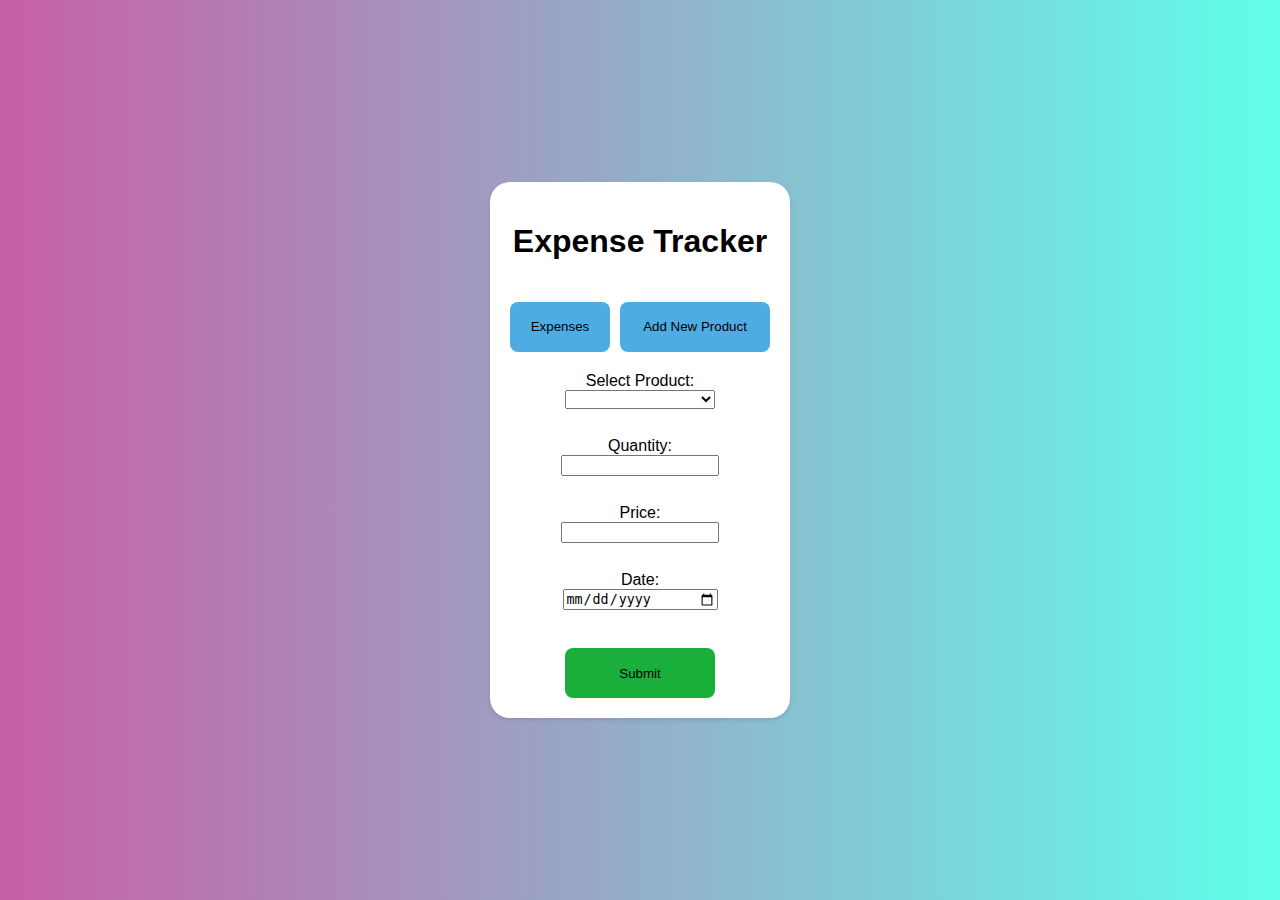
<file: index.html>
<!DOCTYPE html>
<html lang="en">
<head>
    <meta charset="UTF-8">
    <meta name="viewport" content="width=device-width, initial-scale=1.0">
    <link rel="stylesheet" href="styles.css">
    <title>Farm Tracker</title>
</head>
<body>
    <div class="container">
        <h1>Expense Tracker</h1>
        <div class="button-container">
            <a href="display.html">
                <button class="expense-button">Expenses</button>
            </a>
            <button id="addNewProductBtn">Add New Product</button>
        </div>
       
        <div class="button-container">
            <div id="productForm" class="hidden">
                <label for="productName">Select Product:</label>
                <select id="productName"></select>
                <br>
                <label for="quantity">Quantity:</label>
                <input type="number" id="quantity">
                <br>
                <label for="price">Price:</label>
                <input type="number" id="price">
                <br>
                <label for="date">Date:</label>
                <input type="date" id="date">
                <br>
                <button id="submitBtn">Submit</button>
            </div>
        </div>
    </div>
    <script src="script.js"></script>
</body>
</html>
</file>
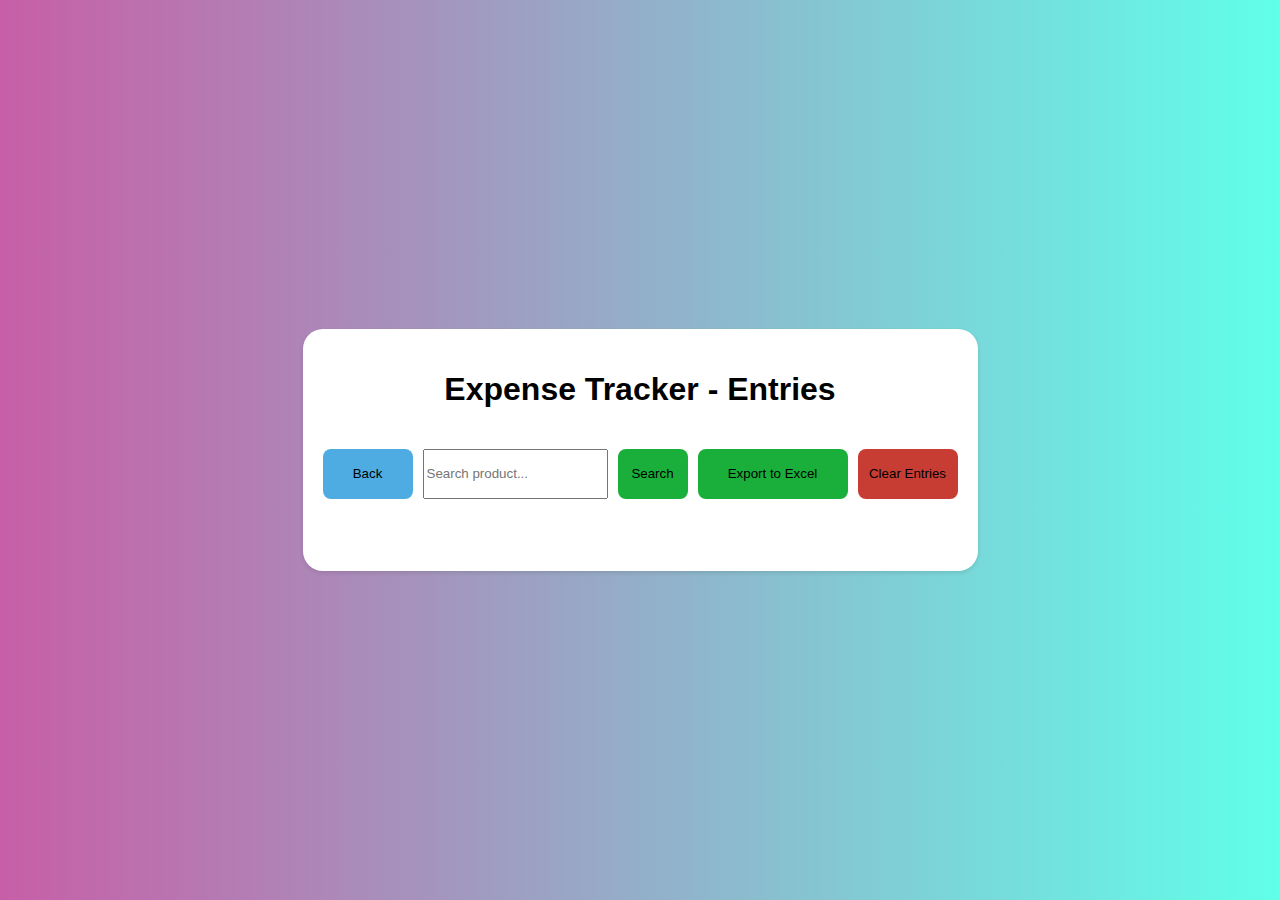
<file: display.html>
<!DOCTYPE html>
<html lang="en">
<head>
    <meta charset="UTF-8">
    <meta name="viewport" content="width=device-width, initial-scale=1.0">
    <link rel="stylesheet" href="styles.css">
    <title>Farm Tracker - Entries</title>
</head>
<body>
    <div class="container">
      
            <h1>Expense Tracker - Entries</h1>
            <div class="button-container">
                <a href="index.html">
                    <button class="back-button">Back</button>
                </a>
                <input type="text" id="searchInput" placeholder="Search product...">
            <button class="search-button" onclick="searchEntries()">Search</button>
            <button class="export-button" onclick="exportToCSV()">Export to Excel</button>
            <button class="clear-button" onclick="confirmClearEntries()">Clear Entries</button>
            </div>
           
            <ul id="entryList"></ul>
       
    </div>
    <script src="display.js"></script>
</body>
</html>
</file>
<file: styles.css>
body {
    font-family: Arial, sans-serif;
    margin: 0;
    display: flex;
    justify-content: center;
    align-items: center;
    min-height: 100vh;
    /* Apply gradient background */
    background: linear-gradient(to right, #ac117dac, #01ffdda0);
    transition: background-color 0.3s ease;
}

.container {
    max-width: 700px;
    padding: 20px;
    background-color: #fff;
    border-radius: 20px;
    box-shadow: 0px 2px 4px rgba(0, 0, 0, 0.1);
    display: flex;
    flex-direction: column;
    align-items: center;
}

.hidden {
    display: none;
}

.button-container{
    display: flex; /* Display the buttons horizontally */
    gap: 10px; /* Add some spacing between the buttons */
    margin-top: 20px; /* Add some spacing from the top */
}

#productForm select,
#productForm input {
    width: 150px; /* Set the width of the select and input fields */
    margin-bottom: 10px; /* Add some vertical spacing between fields */
}

#productForm {
    display: flex;
    flex-direction: column;
    align-items: center;
}

#submitBtn {
    margin-top: 10px; /* Add spacing above the button */
}

.expense-button{
    width: 100px;
    height: 50px;
    border: none;
    border-radius: 8px;
    transition: transform 0.3s, box-shadow 0.3s;
    background-color: rgb(78, 172, 226);
}

.expense-button:hover{
    transform: translateY(-2px);
    box-shadow: 0px 5px 15px rgb(2, 79, 102);
}

#addNewProductBtn{
    width: 150px;
    height: 50px;
    border: none;
    border-radius: 8px;
    transition: transform 0.3s, box-shadow 0.3s;
    background-color: rgb(78, 172, 226);
}

#addNewProductBtn:hover{
    transform: translateY(-2px);
    box-shadow: 0px 5px 15px rgb(2, 79, 102);
}

#submitBtn{
    width: 150px;
    height: 50px;
    border: none;
    border-radius: 8px;
    transition: transform 0.3s, box-shadow 0.3s;
    background-color: rgb(25, 175, 58);
}

#submitBtn:hover{
    transform: translateY(-2px);
    box-shadow: 0px 5px 15px rgb(94, 165, 122);
}

.search-button{
    width: 70px;
    height: 50px;
    border: none;
    border-radius: 8px;
    transition: transform 0.3s, box-shadow 0.3s;
    background-color: rgb(25, 175, 58);
}

.search-button:hover{
    transform: translateY(-2px);
    box-shadow: 0px 5px 15px rgb(94, 165, 122);
}

.back-button{
    width: 90px;
    height: 50px;
    border: none;
    border-radius: 8px;
    transition: transform 0.3s, box-shadow 0.3s;
    background-color: rgb(78, 172, 226);
}

.back-button:hover{
    transform: translateY(-2px);
    box-shadow: 0px 5px 15px rgb(2, 79, 102);
}

.export-button{
    width: 150px;
    height: 50px;
    border: none;
    border-radius: 8px;
    transition: transform 0.3s, box-shadow 0.3s;
    background-color: rgb(25, 175, 58);
}

.export-button:hover{
    transform: translateY(-2px);
    box-shadow: 0px 5px 15px rgb(94, 165, 122);
}

.clear-button{
    width: 100px;
    height: 50px;
    border: none;
    border-radius: 8px;
    transition: transform 0.3s, box-shadow 0.3s;
    background-color: rgb(199, 61, 52);
}

.clear-button:hover{
    transform: translateY(-2px);
    box-shadow: 0px 5px 15px rgb(66, 15, 15);
}

#entryList {
    padding: 10px;
    list-style-type: none;
    display: flex;
    flex-direction: column; /* Stack items vertically */
    align-items: center; /* Center items horizontally */
}

/* Style for each data item */
.entry-item {
    border: 5px solid #ffffff;
    padding: 10px;
    background-color: rgb(138, 188, 207);
    border-radius: 10px;
    margin-bottom: 10px;

}
</file>
